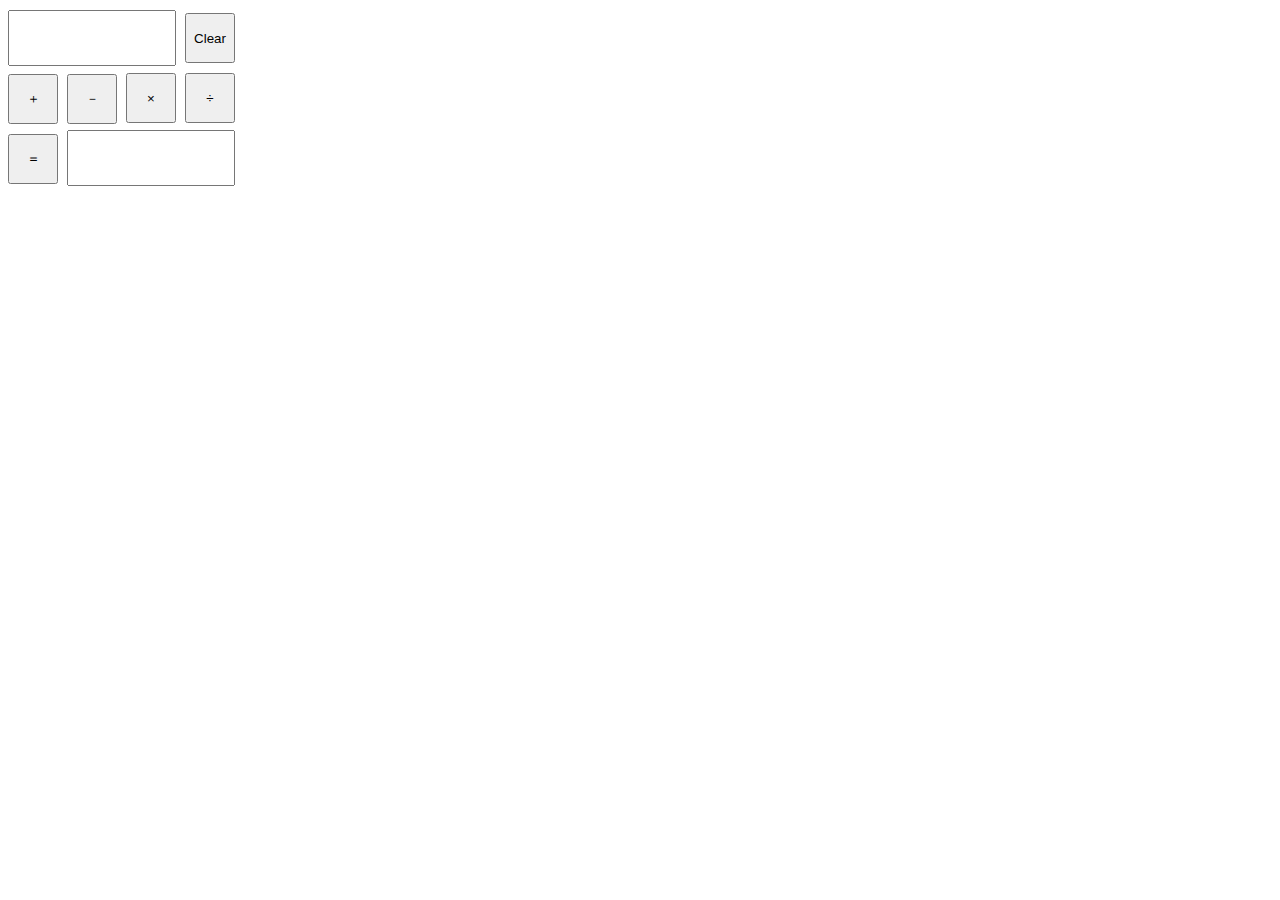
<file: calculator/index.html>
<!DOCTYPE html>
<head>
    <meta charset="UTF-8">
    <link rel="stylesheet" href="./index.css">
    <title>사칙연산 계산기</title>
</head>
<body>
    <div>
        <input type="number" id="input" />
        <button id="clear">Clear</button>
    </div>
    <div>
        <button id="plus">＋</button>
        <button id="minus">－</button>
        <button id="multiply">×</button>
        <button id="divide">÷</button>
    </div>
    <div>
        <button id="calculate">＝</button>
        <input readonly type="number" id="result" />
    </div>
    <script src="./index.js"></script>
</body>
</html>
</file>
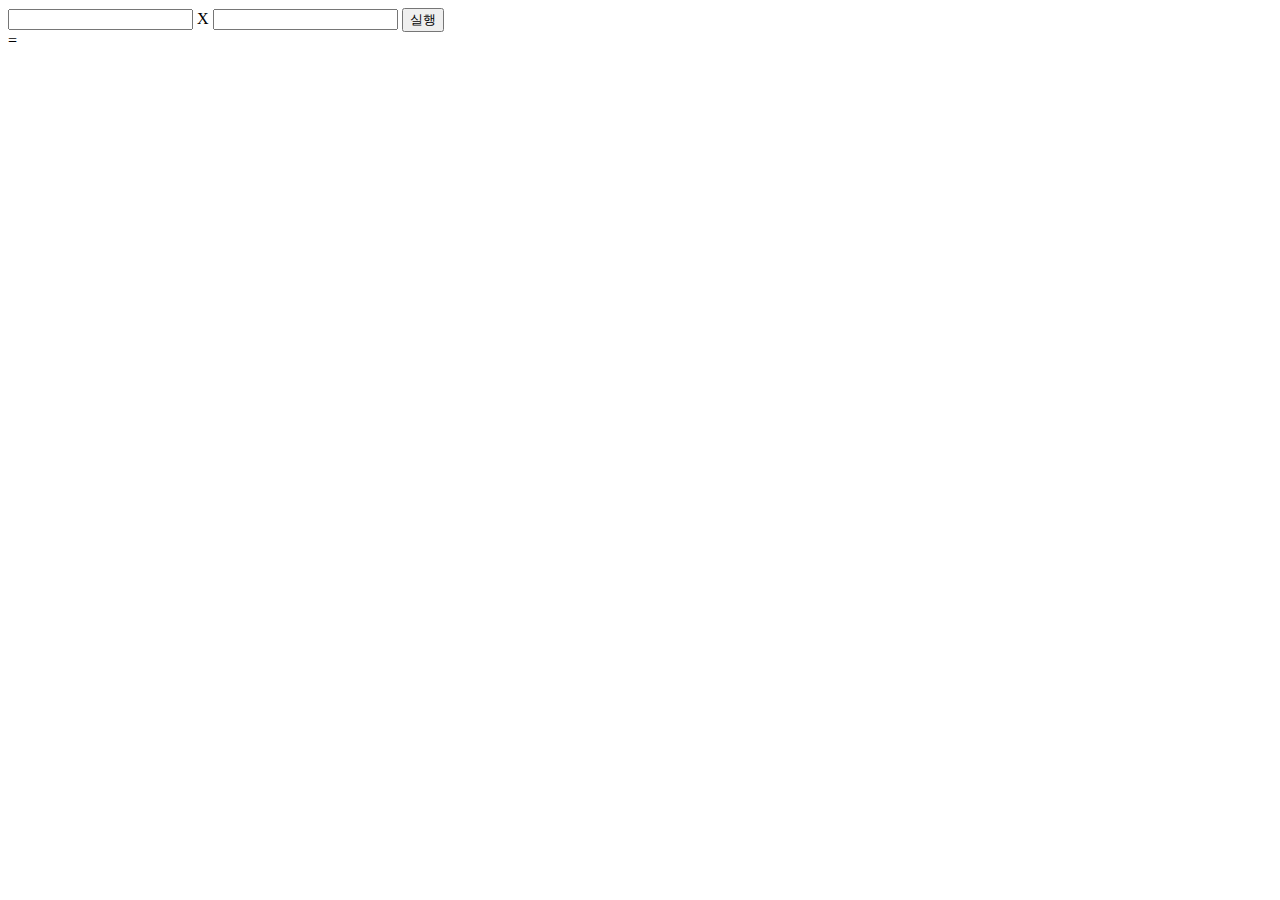
<file: gugudan/index.html>
<!DOCTYPE html>
<head>
    <meta charset="UTF-8">
    <title>구구단</title>
</head>
<body>
    <div>
        <input id="first" type="number"/>
        <span>X</span>
        <input id="second" type="number"/>
        <button id="click">실행</button>
    </div>
    <div>
        <span>=</span>
        <span id="result"></span>
    </div>
    <script src="./index.js"></script>
</body>
</html>
</file>
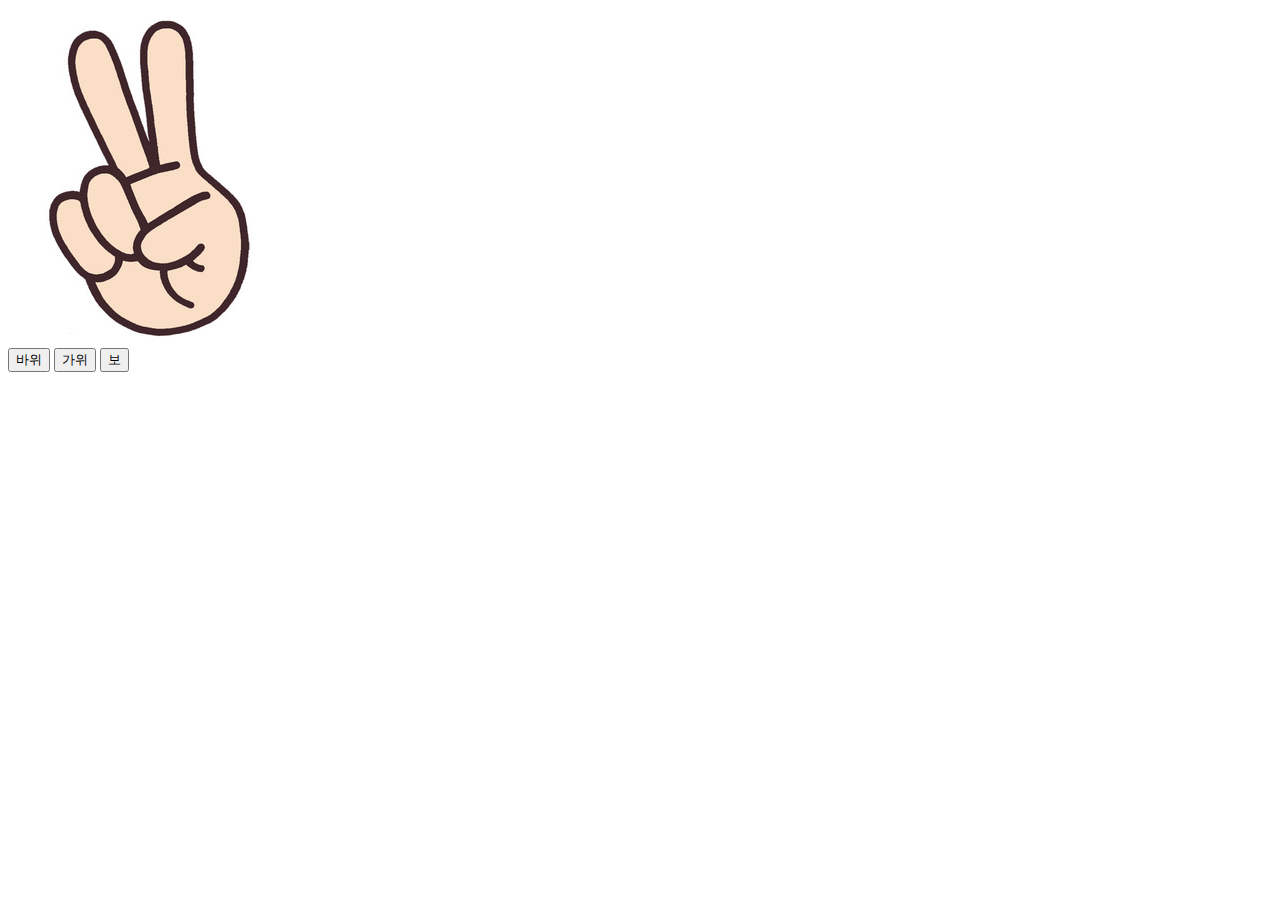
<file: rsp/index.html>
<!DOCTYPE html>
<head>
    <meta charset="UTF-8">
    <link rel="stylesheet" href="./index.css">
    <title>가위바위보</title>
</head>
<body>
    <div id="computer"></div>
    <div>
        <button id="rock" class="btn">바위</button>
        <button id="scissors" class="btn">가위</button>
        <button id="paper" class="btn">보</button>
    </div>
    <div id="score"></div>
    <script src="./index.js"></script>
</body>
</html>
</file>
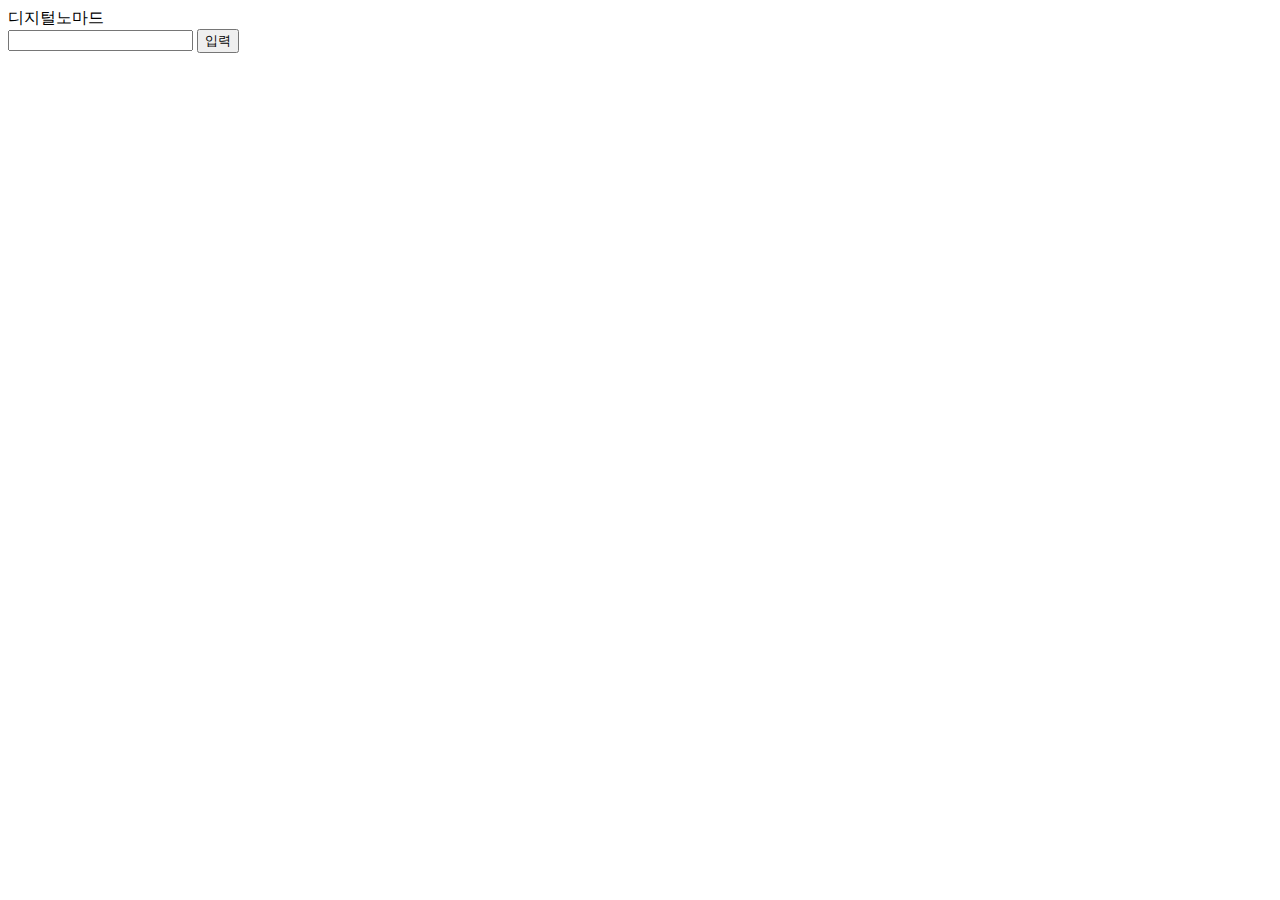
<file: wordrelay/index.html>
<!DOCTYPE html>
<head>
    <meta charset="UTF-8">
    <title>끝말잇기</title>
</head>
<body>
    <div id="word">디지털노마드</div>
    <div>
        <input id="input" type="text"/>
        <button id="button">입력</button>
    </div>
    <div id="error"></div>
    <script src="./index.js"></script>
</body>
</html>
</file>
<file: calculator/index.css>
input {
    width: 160px;
    height: 50px;
}

button {
    width: 50px;
    height: 50px;
    margin: 5px 0 5px 0;
}

button + button {
    margin-left: 5px;
}

#clear {
    margin-left: 5px;
}

#calculate {
    margin-right: 5px;
}
</file>
<file: rsp/index.css>
#computer {
    width: 280px;
    height: 340px;
    background-position: 0 0;
}
</file>
